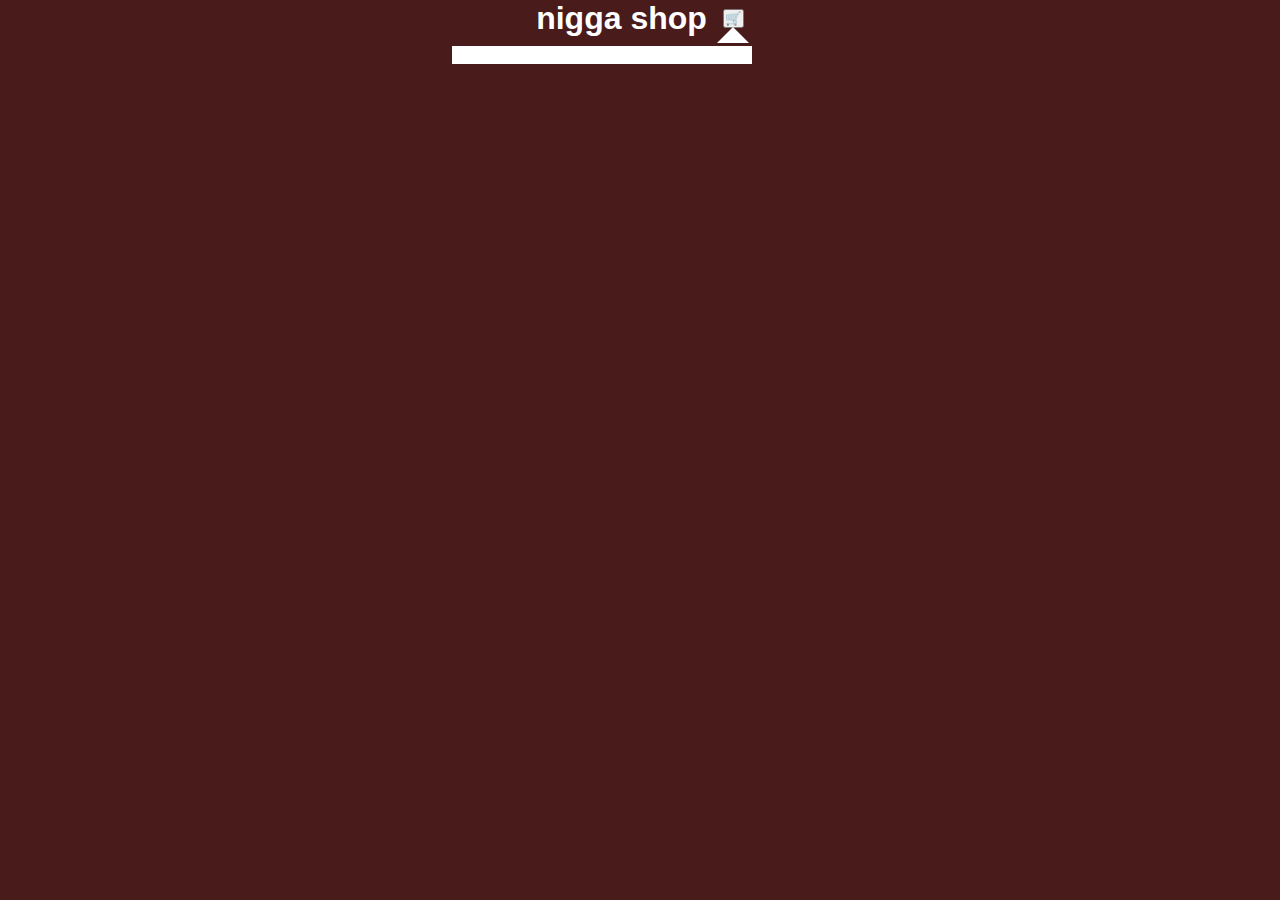
<file: index.html>
<!DOCTYPE html>
<html lang="en">
<head>
    <meta charset="UTF-8">
    <meta name="viewport" content="width=device-width, initial-scale=1.0">
    <title>Document</title>
    <script src="script.js" defer></script>
    <link rel="stylesheet" href="style.css">
</head>
<body>
    <header>
        <h1>nigga shop</h1>
        <div class="cardWrapper">
        <button id="cart">🛒</button>
        <div class="cart">
            <p>cart is empty</p>
        </div>
        </div>
    </header>
    <main>
            
    </main>
</body>
</html>
</file>
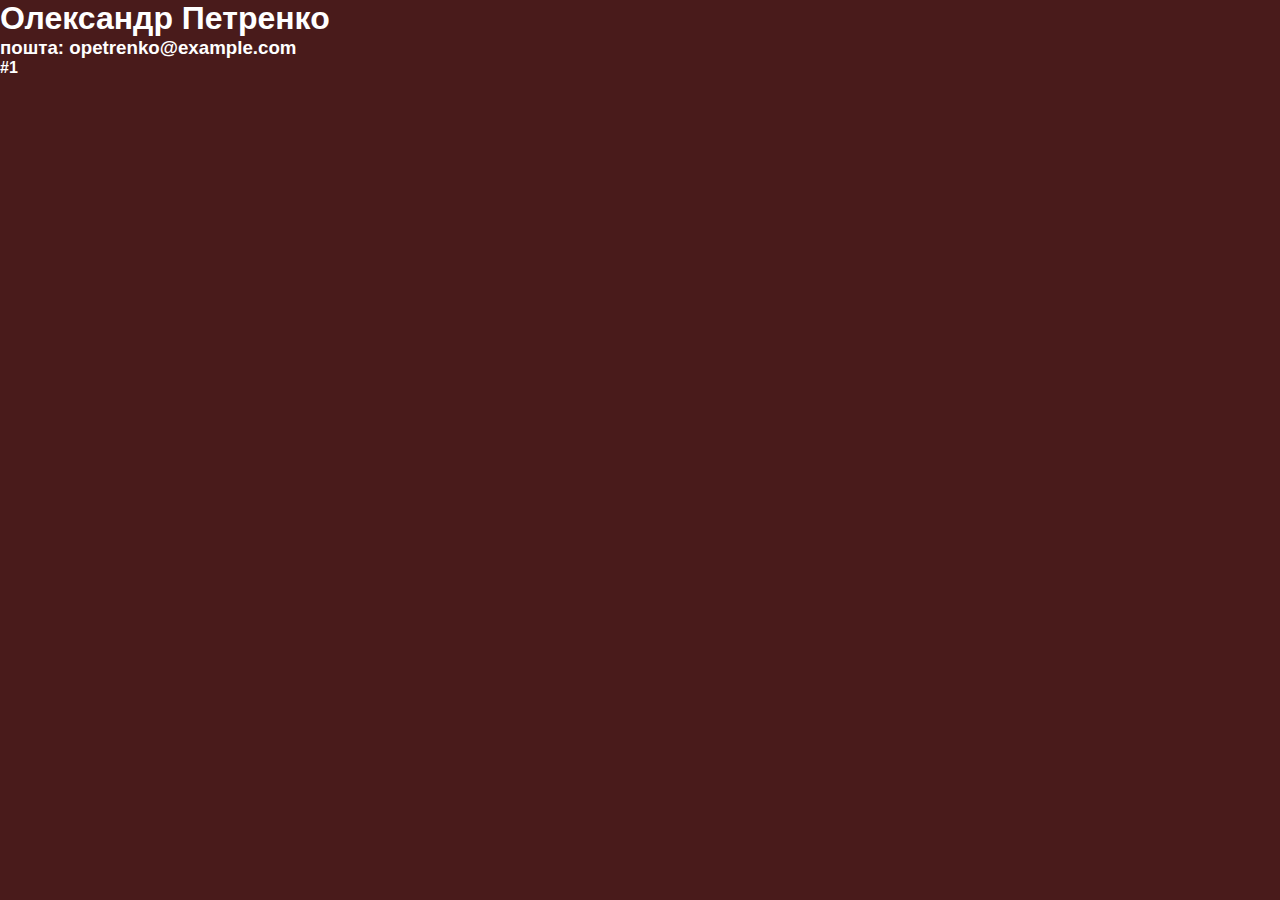
<file: seller.html>
<!DOCTYPE html>
<html lang="en">
<head>
    <meta charset="UTF-8">
    <meta name="viewport" content="width=device-width, initial-scale=1.0">
    <title>Document</title>
    <script src="seller.js" defer></script>
    <link rel="stylesheet" href="style.css">
</head>
<body>
    <div class="seller">
        <h1>Олександр Петренко</h1>
        <h3>пошта: opetrenko@example.com</h3>
        <h4>#1</h4>
    </div>
    <main>
        
    </main>
</body>
</html>
</file>
<file: style.css>
* {
    margin: 0;
    padding: 0;
    box-sizing: border-box;
}
main {
    display: grid;
    grid-template-columns: repeat(auto-fill, minmax(300px, 1fr));
    gap: 2rem;
    max-width: 1024px;
    margin: 2rem auto;
    padding: 0 1rem;
    border-radius: 8px;

    
}
header{
    display: flex;
    justify-content: center;
    align-items: center;
    gap: 1rem;
}
body{
background-color: rgb(73, 27, 27);
color: rgb(255, 255, 255);
font-family: Arial, sans-serif;
}
.product{
    background-color: rgb(136, 84, 84);
    padding: 1rem;
    border-radius: 10px;
    box-shadow: 10px 4px 8px rgba(0, 0, 0, 0.1);
    text-align: center;
    transition: transform 0.2s;
}

.cardWrapper {
    position: relative;
    width: fit-content;
}

.cart {
position: absolute;
width: 300px;
right: -0.5rem;
background-color: white;
top: 2.3rem;
}

.cart:before {
content: "";
height: 1rem;
z-index: 5;
position: absolute;
bottom: 1.3rem;
right: 0.2rem;
border: 1rem solid transparent;
border-bottom-color: rgb(255, 255, 255);
border-bottom-width: 1rem;
}
</file>
